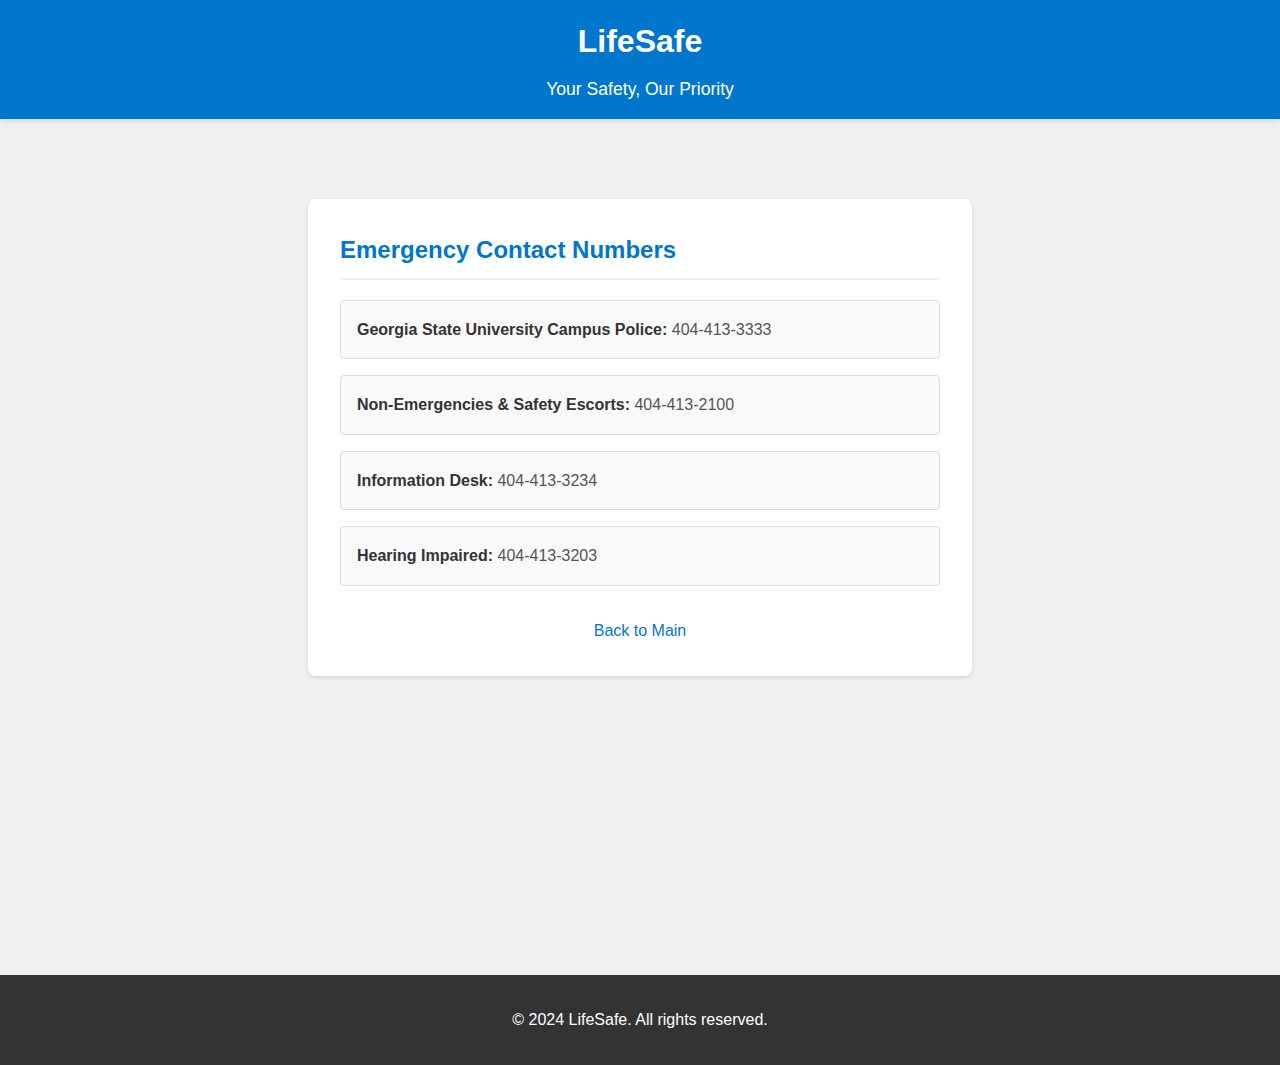
<file: emergency-contacts.html>
<!DOCTYPE html>
<html lang="en">
<head>
    <meta charset="UTF-8">
    <meta name="viewport" content="width=device-width, initial-scale=1.0">
    <title>Emergency Contacts</title>
    <link rel="stylesheet" href="style.css"> <style>
        .emergency-container {
            max-width: 600px;
            margin: auto;
            padding: 2rem;
            background-color: white;
            border-radius: 8px;
            box-shadow: 0 2px 4px rgba(0, 0, 0, 0.1);
            margin-top: 2rem;
        }

        .contact-list {
            list-style: none;
            padding: 0;
            margin-bottom: 2rem;
        }

        .contact-list li {
            margin-bottom: 1rem;
            padding: 1rem;
            background-color: #f9f9f9;
            border-radius: 4px;
            border: 1px solid #ddd;
            line-height: 1.6;
        }

        .contact-list li strong {
            font-weight: bold;
            color: #333;
        }

        .contact-list li span {
            color: #555;
        }

        .back-to-main {
            text-align: center;
        }

        .back-to-main a {
            color: #0077cc;
            text-decoration: none;
        }

        .back-to-main a:hover {
            text-decoration: underline;
        }
         body {
            background-color: #f0f0f0; /* Light grey background */
            font-family: Arial, sans-serif;
            margin: 0; /* Remove default body margin */
            padding: 0;
        }

        header {
            background-color: #0077cc; /* Blue header */
            color: white;
            padding: 1rem;
            text-align: center;
        }

        header h1 {
            margin-bottom: 0.5rem;
        }

        header p {
            margin-bottom: 0;
        }


        main {
            padding: 1rem;
            min-height: calc(100vh - 140px); /* Ensure main takes up full height minus header/footer */
        }

        footer {
            background-color: #333; /* Dark footer */
            color: white;
            padding: 1rem;
            text-align: center;
            margin-top: 2rem;
        }

    </style>
</head>
<body>
    <header>
        <h1>LifeSafe</h1>
        <p>Your Safety, Our Priority</p>
    </header>
    <main>
        <div class="emergency-container">
            <h2>Emergency Contact Numbers</h2>
            <ul class="contact-list">
                <li>
                    <strong>Georgia State University Campus Police:</strong>
                    <span>404-413-3333</span>
                </li>
                <li>
                    <strong>Non-Emergencies & Safety Escorts:</strong>
                    <span>404-413-2100</span>
                </li>
                <li>
                    <strong>Information Desk:</strong>
                    <span>404-413-3234</span>
                </li>
                <li>
                    <strong>Hearing Impaired:</strong>
                    <span>404-413-3203</span>
                </li>
            </ul>
            <div class="back-to-main">
                <a href="index.html">Back to Main</a>
            </div>
        </div>
    </main>
     <footer>
        <p>&copy; 2024 LifeSafe. All rights reserved.</p>
    </footer>
</body>
</html>
</file>
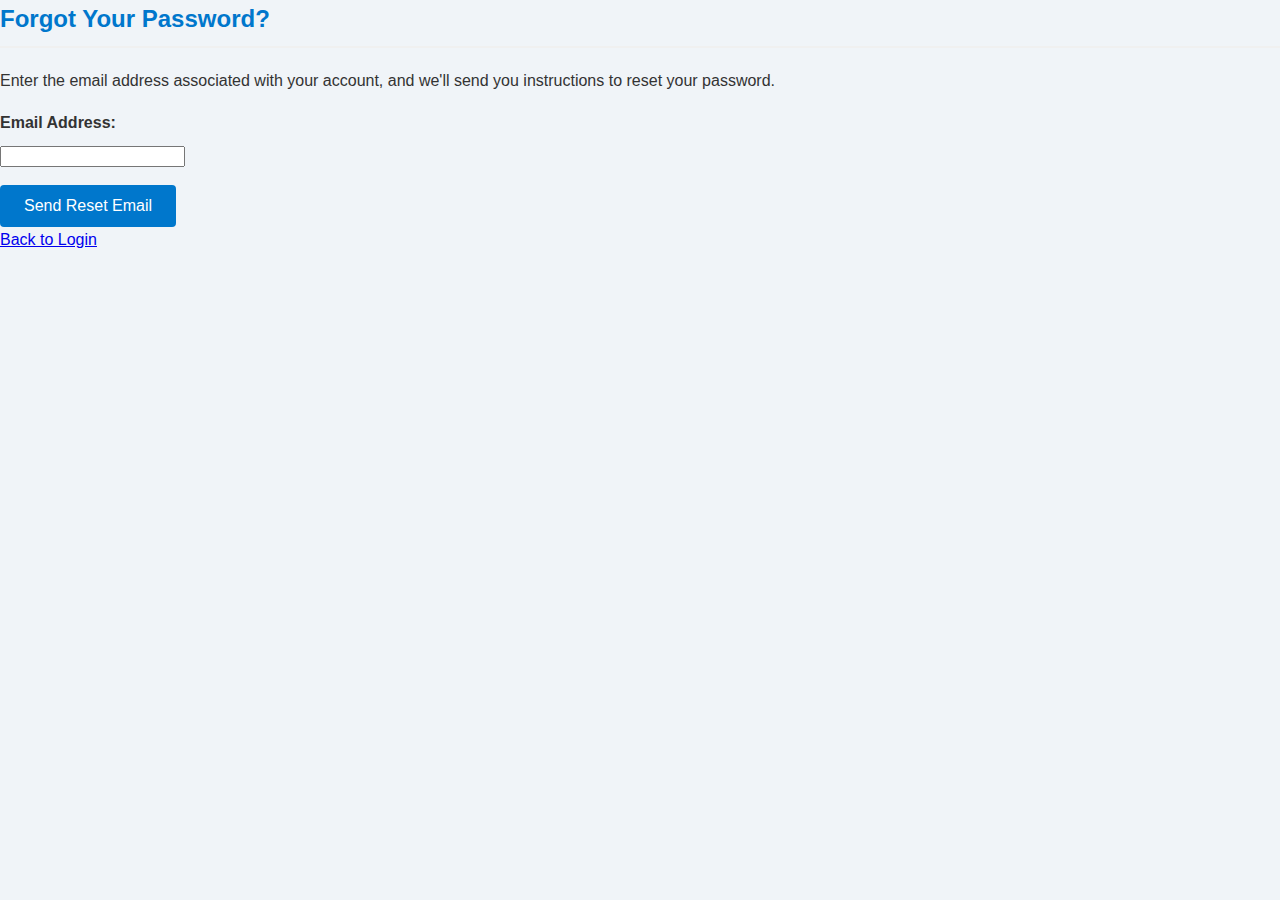
<file: forgot-password.html>
<!DOCTYPE html>
<html lang="en">
<head>
    <meta charset="UTF-8">
    <meta name="viewport" content="width=device-width, initial-scale=1.0">
    <title>LifeSafe - Forgot Password</title>
    <link rel="stylesheet" href="style.css">
</head>
<body>
    <div class="forgot-password-container">
        <h2>Forgot Your Password?</h2>
        <p>Enter the email address associated with your account, and we'll send you instructions to reset your password.</p>
        <form id="forgotPasswordForm">
            <div class="form-group">
                <label for="email">Email Address:</label>
                <input type="email" id="email" name="email" required>
            </div>
            <button type="submit">Send Reset Email</button>
        </form>
        <div class="login-link">
            <a href="login.html">Back to Login</a>
        </div>
        <p id="reset-status" style="color: green; display: none;">Reset email sent successfully!</p>
        <p id="reset-error" style="color: red; display: none;">Error sending reset email. Please try again later.</p>
    </div>

    <script>
        document.getElementById('forgotPasswordForm').addEventListener('submit', function(event) {
            event.preventDefault();
            const email = document.getElementById('email').value;
            console.log('Requesting password reset for:', email);
            // In a real application, you would send this email to the backend to initiate the reset process.
            // Based on the backend response, you would then show the success or error message.
            const success = true; // Simulate a successful response for now
            if (success) {
                document.getElementById('reset-status').style.display = 'block';
                document.getElementById('reset-error').style.display = 'none';
                document.getElementById('forgotPasswordForm').reset(); // Clear the form
            } else {
                document.getElementById('reset-error').style.display = 'block';
                document.getElementById('reset-status').style.display = 'none';
            }
        });
    </script>
</body>
</html>
</file>
<file: style.css>
/* General Styles */
body {
  font-family: 'Segoe UI', Tahoma, Geneva, Verdana, sans-serif, 'Segoe UI Emoji', 'Apple Color Emoji';
  line-height: 1.6;
  margin: 0;
  padding: 0;
  background-color: #f0f4f8;
  color: #333;
}

/* Header Styles */
header {
  background-color: #0077cc;
  color: white;
  text-align: center;
  padding: 1.5rem 0;
  box-shadow: 0 2px 5px rgba(0,0,0,0.1);
}

h1 {
  margin: 0;
  font-size: 2rem;
}

header p {
  margin: 0.5rem 0 0;
  font-size: 1.1rem;
}

#emergency-btn {
  background-color: #ff4444;
  color: white;
  border: none;
  padding: 0.5rem 1rem;
  border-radius: 4px;
  margin-top: 1rem;
  cursor: pointer;
  font-weight: bold;
  transition: background-color 0.3s;
}

#emergency-btn:hover {
  background-color: #cc0000;
}

/* Main Content Styles */
main {
  max-width: 1000px;
  margin: 2rem auto;
  padding: 0 1rem;
}

section {
  background: white;
  padding: 1.5rem;
  margin-bottom: 1.5rem;
  border-radius: 8px;
  box-shadow: 0 2px 10px rgba(0,0,0,0.1);
}

h2 {
  color: #0077cc;
  margin-top: 0;
  border-bottom: 2px solid #f0f0f0;
  padding-bottom: 0.5rem;
}

/* Form Styles */
form label {
  display: block;
  margin: 1rem 0 0.5rem;
  font-weight: bold;
}

form select, 
form input[type="text"],
form textarea {
  width: 100%;
  padding: 0.5rem;
  border: 1px solid #ddd;
  border-radius: 4px;
  font-family: inherit;
  font-size: 1rem;
}

form textarea {
  min-height: 80px;
  resize: vertical;
}

form button[type="submit"] {
  background-color: #0077cc;
  color: white;
  border: none;
  padding: 0.75rem 1.5rem;
  border-radius: 4px;
  margin-top: 1rem;
  cursor: pointer;
  font-size: 1rem;
  transition: background-color 0.3s;
}

form button[type="submit"]:hover {
  background-color: #005fa3;
}

/* Lists and Alerts */
ul {
  padding-left: 1.5rem;
}

#incidents-list li {
  margin-bottom: 1rem;
  padding: 0.75rem;
  background-color: #f9f9f9;
  border-left: 4px solid #0077cc;
}

.alert {
  padding: 0.75rem;
  margin-bottom: 1rem;
  background-color: #fff8f8;
  border-left: 4px solid #ff4444;
}

.event {
  padding: 0.75rem;
  margin-bottom: 1rem;
  background-color: #f8f9ff;
  border-left: 4px solid #0077cc;
}

/* Modal Styles */
.modal {
  display: none;
  position: fixed;
  z-index: 1;
  left: 0;
  top: 0;
  width: 100%;
  height: 100%;
  background-color: rgba(0,0,0,0.4);
}

.modal-content {
  background-color: #fefefe;
  margin: 15% auto;
  padding: 1.5rem;
  border-radius: 8px;
  width: 80%;
  max-width: 500px;
  box-shadow: 0 4px 20px rgba(0,0,0,0.2);
}

.close {
  color: #aaa;
  float: right;
  font-size: 28px;
  font-weight: bold;
  cursor: pointer;
}

.close:hover {
  color: #333;
}

#emergency-contacts li {
  margin-bottom: 0.75rem;
  padding-bottom: 0.75rem;
  border-bottom: 1px solid #eee;
}

/* Responsive Design */
@media (max-width: 768px) {
  main {
    margin: 1rem;
    padding: 0;
  }
  
  section {
    padding: 1rem;
  }
  
  .modal-content {
    width: 90%;
    margin: 30% auto;
  }
}

/* Emoji Styles */
.emoji {
  font-family: 'Segoe UI Emoji', 'Apple Color Emoji', 'Noto Color Emoji';
  font-size: 1.2em;
}
</file>
